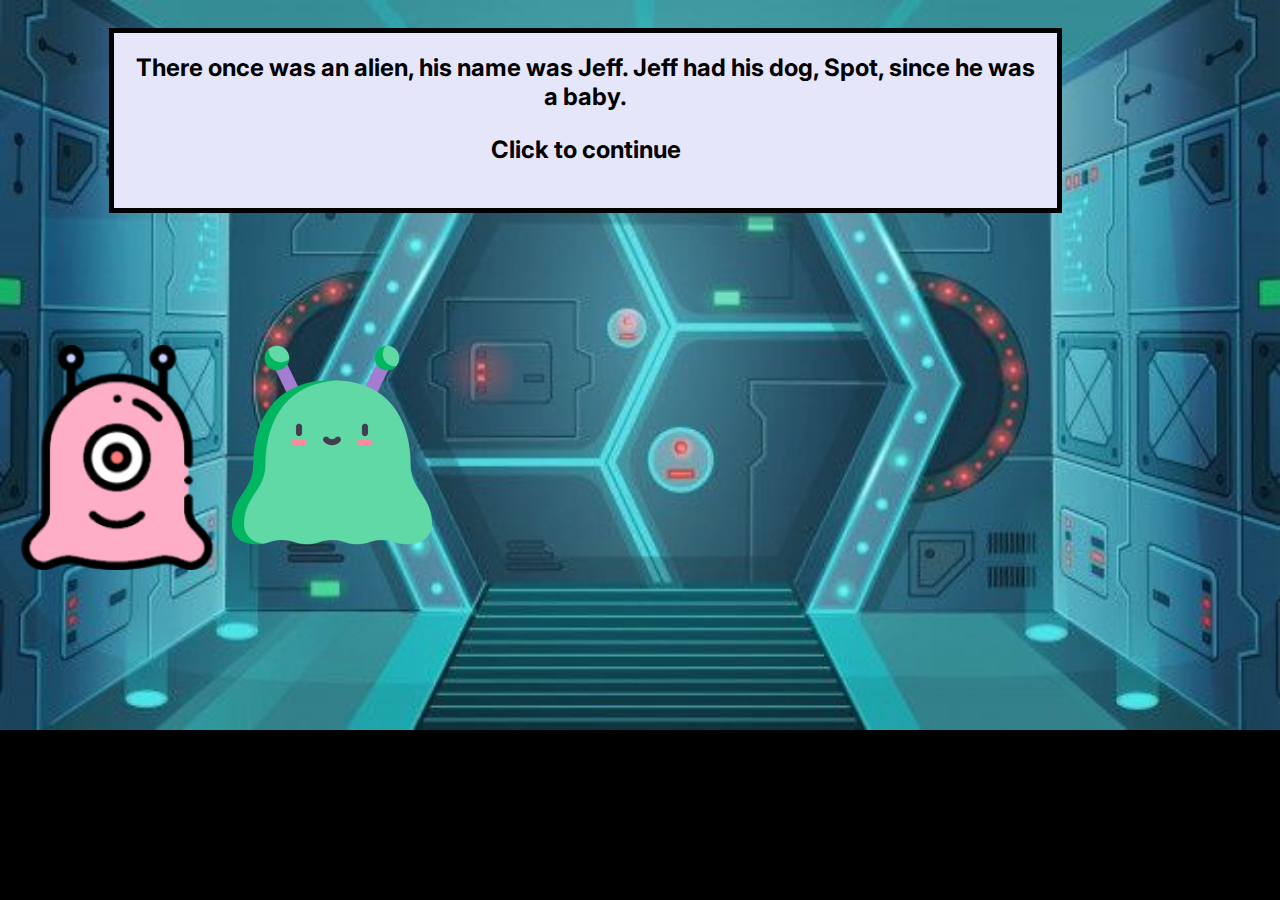
<file: index.html>
<!DOCTYPE html>
<html>
  <head>
    <title>Canine Quest</title>
    <link rel="icon" type="image/png" href="icon.png" />
    <link rel="stylesheet" href="style.css" />
    <audio autoplay loop>
      <source src="instruct.mp3">
    </audio>
  </head>
  <body id="body">
    <script src="character.js" defer></script>


    <!--div for the story for penny-->
    <div id="penny">
        <!--dialogue (the user clicks to continue)-->
        <h2 onclick="story()" id="storyTxt">There once was an alien, his name was Jeff. Jeff had his dog, Spot, since he was a baby.<p>Click to continue</p></h2>
        <div>
            <img id="girl" src="girl.png"> <img id="spot" src="dog.png">
        </div>
        <button id="continue" onclick="starter()">Continue</button>
    </div>

    <!--div for the instructions-->
    <div id="instruct">
      <h1>Instructions</h1>
      <h3>Collect the 3000 coins to open the door into the tower. Be careful to not get hit by monsters or you'll be sent back down.</h3>
      <button id="start" class="button" onclick="game()">Start</button>
    </div>
  </body>
</html>
</file>
<file: style.css>
@import url("https://fonts.googleapis.com/css2?family=Inter:wght@300&display=swap");
* {
  font-family: "Inter", sans-serif;
  background-size: cover;
}
body {
  background: black;
  background-size: cover;
  background-repeat: no-repeat;
}
.options{
  display: flex;
  flex-direction: row;
  justify-content: center;
}
.options div{
  margin: 5px;
  margin-top: 40px;
  border: 3px solid black;
  padding: 10px;
  background-color: lavender;
  border-radius: 25px;
  animation: float 6s ease-in-out infinite;
  transition-duration: 0.45s;
  cursor: pointer;
}
.options div:hover{
  transition-duration: 0.45s;
  background-color: gray;
  color: black;
}
@keyframes float {
	0% {
		transform: translatey(0px);
	}
	50% {
		transform: translatey(-10px);
	}
	100% {
		transform: translatey(0px);
	}
}

.options h3 {
  text-align: center;
}

h1 {
  text-align: center;
}
/*This is for the dialogue and such*/

h2 {
  text-align: center;
  border: 5px solid black;
  background-color: lavender;
  padding: 20px;
  margin-left: 8%;
  width: 80%;
}

/*girl*/
#penny div {
  justify-content: center;
  display: flex;
  position: relative;;
}
#spot{
  position: absolute;
  top: 150%;
  right: 400%;
}
#girl{
  position: relative;
  top: 150%;
  right: 500%;
}
/*boy*/
#luke div {
  justify-content: center;
  display: flex;
  position: relative;;
}
#spot2{
  position: absolute;
  top: 150%;
  right: 400%;
}
#boy{
  position: relative;
  top: 150%;
  right: 500%;
}
/*nb*/
#sam div {
  justify-content: center;
  display: flex;
  position: relative;
}
#spot3{
  position: absolute;
  top: 150%;
  right: 400%;
}
#nb{
  position: relative;
  top: 150%;
  right: 500%;
}

#continue{
  position: absolute;
  left: 45%;
  top: 80%;
}
button{
  font-size: large;
  border: 3px solid black;
  background-color: azure;
  position: absolute;
  padding: 25px;
  border-radius: 25px;
}
.button{
  position: absolute;
  left: 46.5%;
  top: 110%;
  padding: 25px;
}
/*for the instructions*/
#instruct{
  display: flex;
  flex-direction: column;
  align-items: center;
  justify-content: center;
  height: 110px;
  text-align: center;
  border: 3px solid black;
  background-color: lavender;
  padding-bottom: 10px;
  border-radius: 25px;
  margin-top: 20px;
  animation: float 6s ease-in-out infinite;
}
/* #instruct h3{
  position: absolute;
  top: 10%;
}
#instruct h1{
  padding-left: 40%;
} */

/*for the ending*/
#words h3{
  display: inline;
}
.ending{
  border: 3px solid black;
  background-color: lavender;
  text-align: center;
}
#words{
  margin-bottom: 100px;
}
</file>
